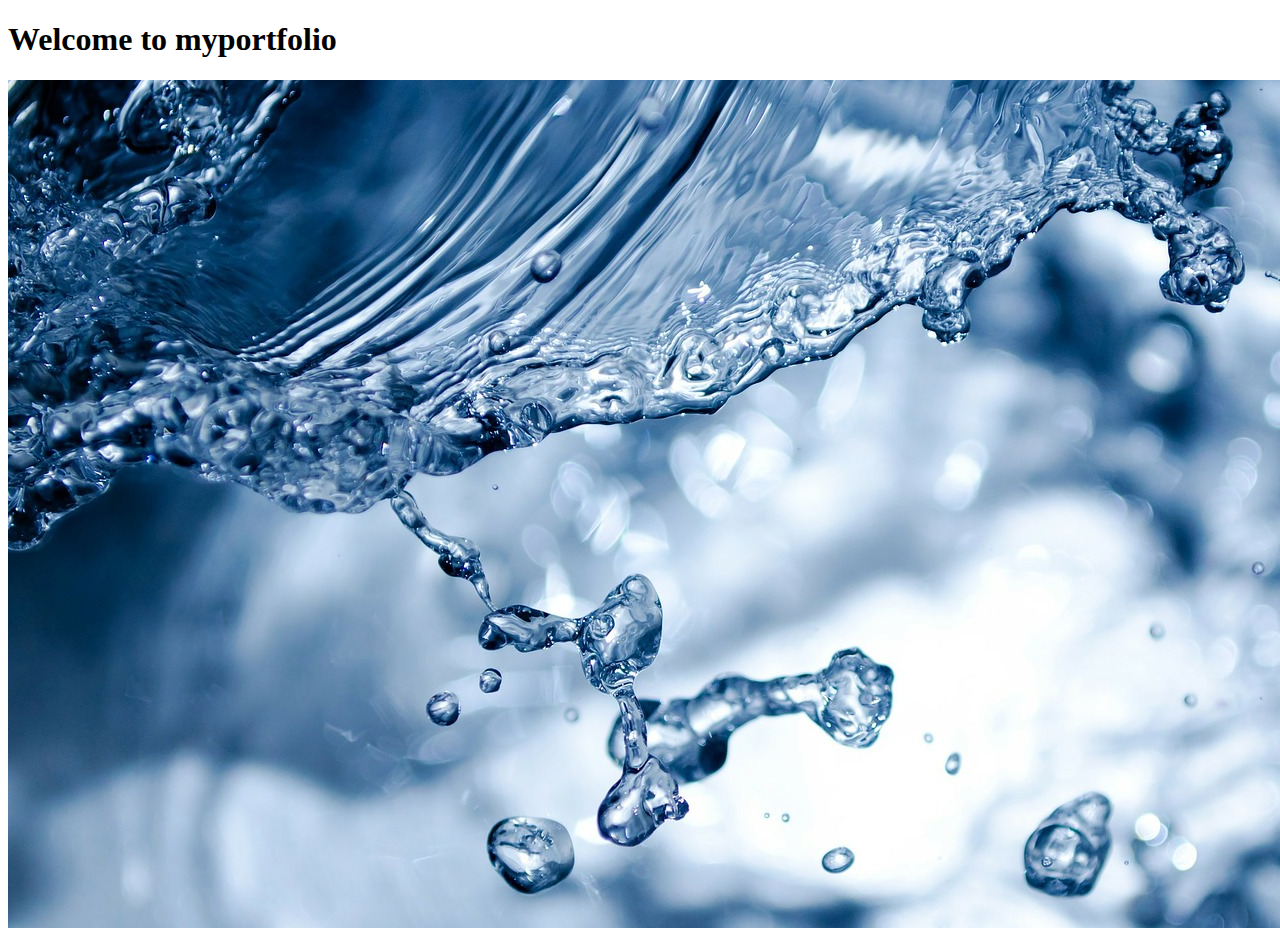
<file: index.html>
<!DOCTYPE html>
<html lang="en">
<head>
    <meta charset="UTF-8">
    <meta name="viewport" content="width=device-width, initial-scale=1.0">
    <meta http-equiv="X-UA-Compatible" content="ie=edge">
    <title>Document</title>
</head>
<body>
    <div class="top">
        <h1><span>Welcome to my</span>portfolio</h1>
        <div class="welcome">
            <div class="welcome-left">
                <img src="img/water.jpg" alt="water" class="img-left">
            </div>
            <div class="welcome-middle">
                
            </div>
        </div>
    </div>
</body>
</html>
</file>
